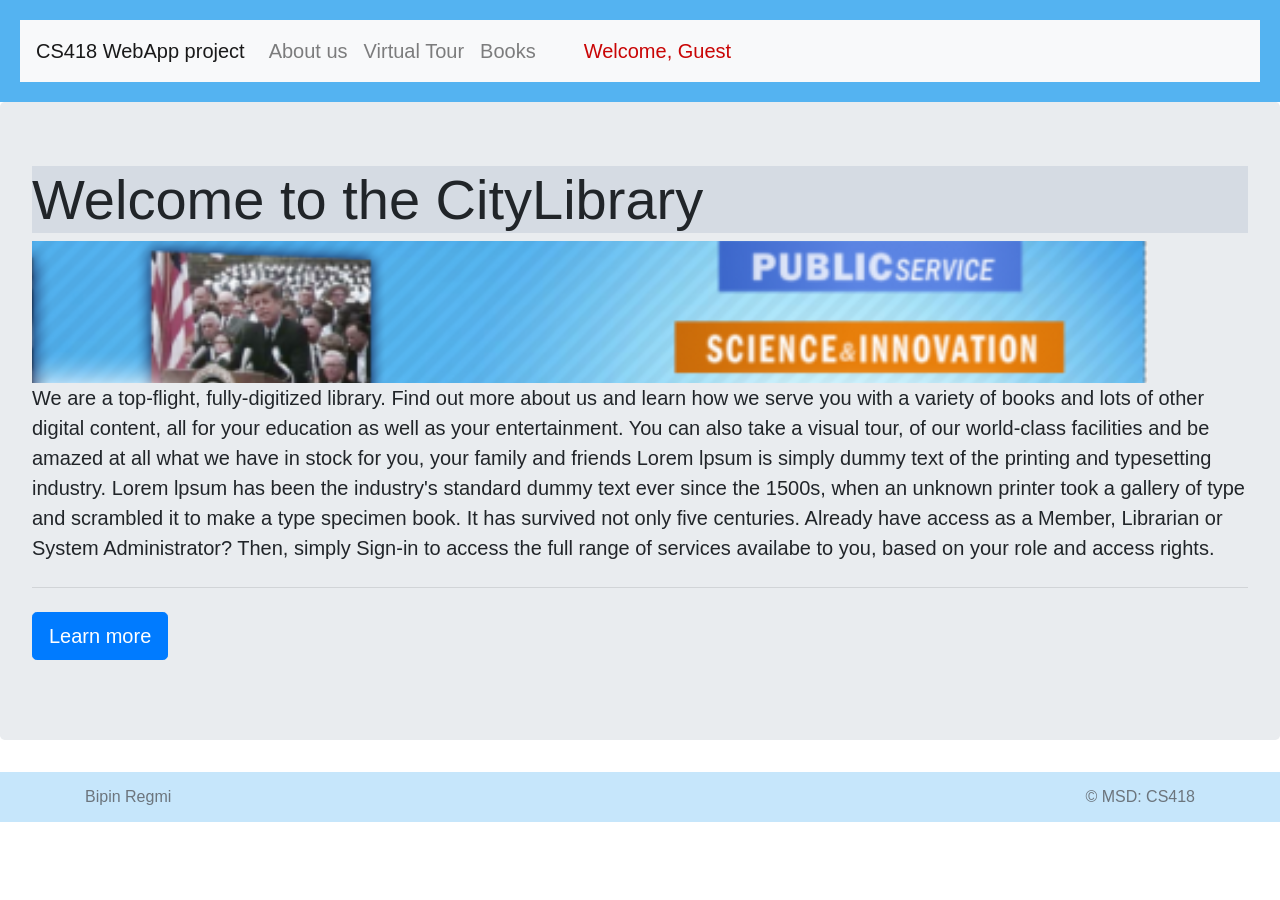
<file: html/index.html>
<!DOCTYPE html>
<html lang="en">
<head>
  <meta charset="UTF-8">
  <meta name="viewport" content="width=device-width, initial-scale=1.0">
  <title>Document</title>
  <link rel="stylesheet" href="https://maxcdn.bootstrapcdn.com/bootstrap/4.0.0/css/bootstrap.min.css" integrity="sha384-Gn5384xqQ1aoWXA+058RXPxPg6fy4IWvTNh0E263XmFcJlSAwiGgFAW/dAiS6JXm" crossorigin="anonymous">
  <link rel = "stylesheet" href = "..\css\library.css">
</head>
<body>
  <header>
    <!-- <nav>
      <ul>
        <li><a href="index.html">CS418 WebApp project</a></li>
        <li><a href="about.html">About us</a></li>
        <li><a href="virtualTour.html">Virtual Tour</a></li>
        <li><a href="books.html">Books</a></li>
          </ul>
    </nav> -->
    <nav class="navbar navbar-expand-lg navbar-light bg-light">
      <a class="navbar-brand" href="index.html">CS418 WebApp project</a>
      <button class="navbar-toggler" type="button" data-toggle="collapse" data-target="#navbarNav" aria-controls="navbarNav" aria-expanded="false" aria-label="Toggle navigation">
        <span class="navbar-toggler-icon"></span>
      </button>
      <div class="collapse navbar-collapse" id="navbarNav">
        <ul class="navbar-nav">
          <li class="nav-item ">
            <a class="nav-link" href="about.html">About us <span></span></a>
          </li>
          <li class="nav-item">
            <a class="nav-link" href="virtualTour.html">Virtual Tour</a>
          </li>
          <li class="nav-item">
            <a class="nav-link" href="books.html">Books</a>
          </li>
        </ul>
        <form class="form-inline my-2 my-lg-0">
          <span style="color:rgb(201, 5, 5);padding-left: 2em; padding-right: 2em;">Welcome, Guest</span>
      </form>
      </div>
    </nav>
  </header>
  <div class="jumbotron">
    <h4 class="display-4">Welcome to the CityLibrary</h4>
    <img src = "images\banner1.png">
    <p class="lead">We are a top-flight, fully-digitized library. Find out more about us and learn how we serve you with a variety of books and lots of other digital content, all for your education as well as your entertainment. You can also take a visual tour, of our world-class facilities and be amazed at all what we have in stock for you, your family and friends

      Lorem lpsum is simply dummy text of the printing and typesetting industry. Lorem lpsum has been the industry's standard dummy text ever since the 1500s, when an unknown printer took a gallery of type and scrambled it to make a type specimen book. It has survived not only five centuries.
    
      Already have access as a Member, Librarian or System Administrator? Then, simply Sign-in to access the full range of services availabe to you, based on your role and access rights.</p>
    <hr class="my-4">
  
    <p class="lead">
      <a class="btn btn-primary btn-lg" href="about.html" role="button">Learn more</a>
    </p>
  </div>
  <!-- </div>"> -->
  <!-- <h1>Welcome to the CityLibrary</h1>
  <img src = "images\banner1.png"> -->
  <!-- <p1>We are a top-flight, fully-digitized library. Find out more about us and learn how we serve you with a variety of books and lots of other digital content, all for your education as well as your entertainment. You can also take a visual tour, of our world-class facilities and be amazed at all what we have in stock for you, your family and friends

  Lorem lpsum is simply dummy text of the printing and typesetting industry. Lorem lpsum has been the industry's standard dummy text ever since the 1500s, when an unknown printer took a gallery of type and scrambled it to make a type specimen book. It has survived not only five centuries.

  Already have access as a Member, Librarian or System Administrator? Then, simply Sign-in to access the full range of services availabe to you, based on your role and access rights.
  </p1> -->
<!-- </div> -->
<footer class="footer">
  <div class="container">
      <span class="text-muted">Bipin Regmi </span>
      <span style="float:right;" class="text-muted">&copy; MSD: CS418</span>
  </div>
</footer>
  
</body>
</html>
</file>
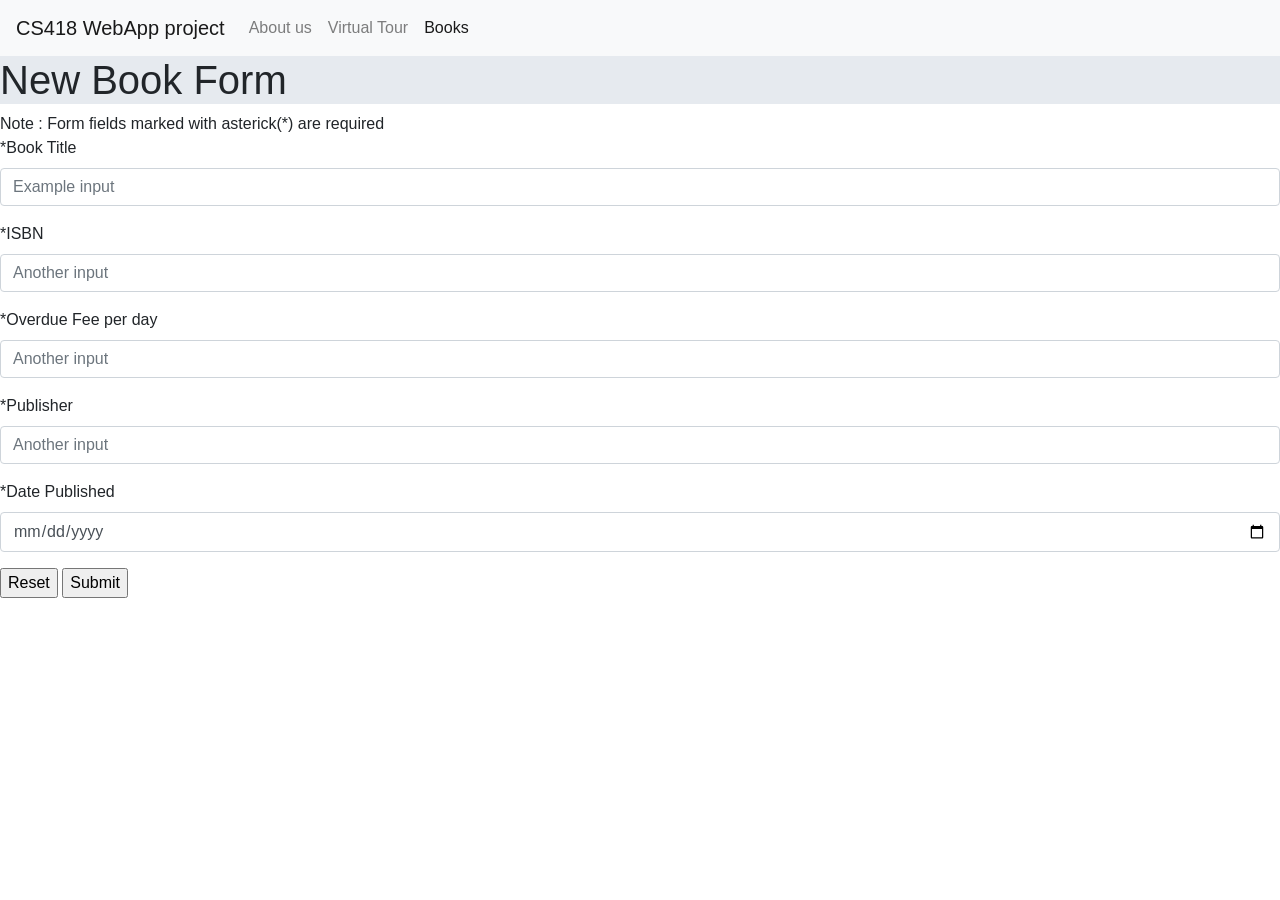
<file: html/newBookForm.html>
<!DOCTYPE html>
<html lang="en">
<head>
  <meta charset="UTF-8">
  <meta name="viewport" content="width=device-width, initial-scale=1.0">
  <title>Document</title>
  <link rel="stylesheet" href="https://maxcdn.bootstrapcdn.com/bootstrap/4.0.0/css/bootstrap.min.css" integrity="sha384-Gn5384xqQ1aoWXA+058RXPxPg6fy4IWvTNh0E263XmFcJlSAwiGgFAW/dAiS6JXm" crossorigin="anonymous">
  <link rel = "stylesheet" href = "..\css\library.css">
</head>
<body>
  <nav class="navbar navbar-expand-lg navbar-light bg-light">
    <a class="navbar-brand" href="index.html">CS418 WebApp project</a>
    <button class="navbar-toggler" type="button" data-toggle="collapse" data-target="#navbarNav" aria-controls="navbarNav" aria-expanded="false" aria-label="Toggle navigation">
      <span class="navbar-toggler-icon"></span>
    </button>
    <div class="collapse navbar-collapse" id="navbarNav">
      <ul class="navbar-nav">
        <li class="nav-item">
          <a class="nav-link" href="about.html">About us </a>
        </li>
        <li class="nav-item">
          <a class="nav-link" href="virtualTour.html">Virtual Tour</a>
        </li>
        <li class="nav-item active">
          <a class="nav-link" href="books.html">Books</a>
        </li>
      </ul>
    </div>
  </nav>
  <h1>New Book Form</h1>
  <p1>Note : Form fields marked with asterick(*) are required</p1>
  
  <!-- <form>
    *Book Title <input type="text"> 
    *ISBN <input type="text"> 
    *Overdue Fee per day <input type="number"> 
    *Publisher <input type="text"> 
    *Date Published <input type="date"> 
    <input type="reset"> 
    <input type="submit"> 
    
  </form> -->
  <form id = "newBookForm">
    <div class="form-group">
      <label for="formGroupExampleInput">*Book Title </label>
      <input type="text" class="form-control" id="bookTitle" placeholder="Example input">
    </div>
    <div class="form-group">
      <label for="formGroupExampleInput2">*ISBN</label>
      <input type="text" class="form-control" id="isbn" placeholder="Another input">
    </div>
    <div class="form-group">
      <label for="formGroupExampleInput2">*Overdue Fee per day</label>
      <input type="number" class="form-control" id="overdueFee" placeholder="Another input">
    </div>
    <div class="form-group">
      <label for="formGroupExampleInput2">*Publisher</label>
      <input type="text" class="form-control" id="publisher" placeholder="Another input">
    </div>
    <div class="form-group">
      <label for="formGroupExampleInput2">*Date Published</label>
      <input type="date" class="form-control" id="datePublished" placeholder="Another input">
    </div>
    <input id = "reset" type="reset"> 
    <input id ="submit" type="submit"> 
  </form>
  <script>
    // const newBookForm = documnet.getElementById("newBookForm");
    const titleInput = document.getElementById("bookTitle");
    const isbnInput = document.getElementById("isbn");
    const overdueFeeInput = document.getElementById("overdueFee");
    const publisherInput = document.getElementById("publisher");
    const datePublishedInput = document.getElementById("datePublished");

    newBookForm.addEventListener("submit", function(e){
      e.preventDefault();
      const title = titleInput.value;
      const isbn = isbnInput.value;
      const overdueFee = parseFloat(overdueFeeInput.value);
      const publisher = publisherInput.value;
      const datePublished = datePublishedInput.value;
      const newBookData = {
        "isbn" :isbn,
        "title": title,
        "overdueFee": overdueFee,
        "publisher": publisher,
        "datePublished": datePublished
      }
        
     console.log(newBookData);
     console.log(JSON.stringify(newBookData));
    //  const abc = {method : "post",
    //     body : JSON.stringify(newBookData),
    //     headers : {
    //       "Content-Type": "application/json"}
    //     }

      fetch("https://elibraryrestapi.herokuapp.com/elibrary/api/book/add", {
        method : "post",
        body : JSON.stringify(newBookData),
        headers : {
          "Content-Type": "application/json"
        }}).then(function(response){
        console.log(response)
        return response.json();
      }).then(function(resData){
        console.log(resData);
        titleInput.value = "";
        isbnInput.value = "",
        overdueFeeInput.value = "0.00",
        publisherInput.value = "",
        datePublishedInput.value = "";
      }).catch (function(error){
        console.error(error);
      })
    })
    

  </script>
  
</body>
</html>
</file>
